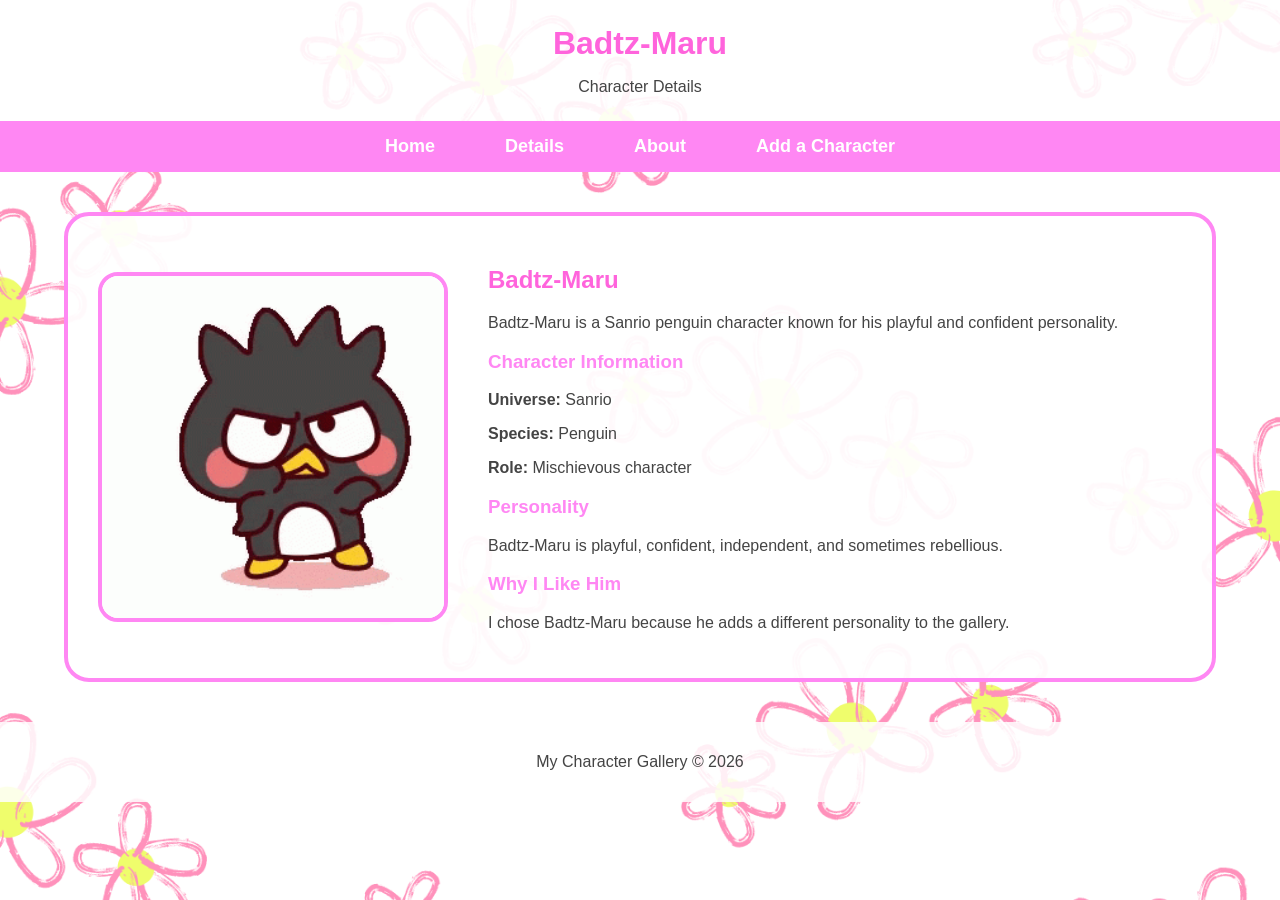
<file: src/main/resources/static/badtz-maru.html>
<!DOCTYPE html>
<html lang="en">

<head>
    <meta charset="UTF-8">
    <meta name="viewport" content="width=device-width, initial-scale=1.0">
    <link rel="stylesheet" href="style.css">
    <title>Badtz-Maru</title>
</head>

<body>

    <header>
        <h1>Badtz-Maru</h1>
        <p>Character Details</p>
    </header>

    <nav>
        <a href="index.html">Home</a>
        <a href="details.html">Details</a>
        <a href="about.html">About</a>
        <a href="new-character-form.html">Add a Character</a>
    </nav>

    <main>

        <section class="details-card">

            <img src="images/badtz.gif" alt="Badtz-Maru">

            <div class="details-text">

                <h2>Badtz-Maru</h2>

                <p>
                    Badtz-Maru is a Sanrio penguin character known
                    for his playful and confident personality.
                </p>

                <h3>Character Information</h3>

                <p><strong>Universe:</strong> Sanrio</p>
                <p><strong>Species:</strong> Penguin</p>
                <p><strong>Role:</strong> Mischievous character</p>

                <h3>Personality</h3>

                <p>
                    Badtz-Maru is playful, confident, independent,
                    and sometimes rebellious.
                </p>

                <h3>Why I Like Him</h3>

                <p>
                    I chose Badtz-Maru because he adds a different
                    personality to the gallery.
                </p>

            </div>

        </section>

    </main>

    <footer>
        <p>My Character Gallery &copy; 2026</p>
    </footer>

</body>

</html>
</file>
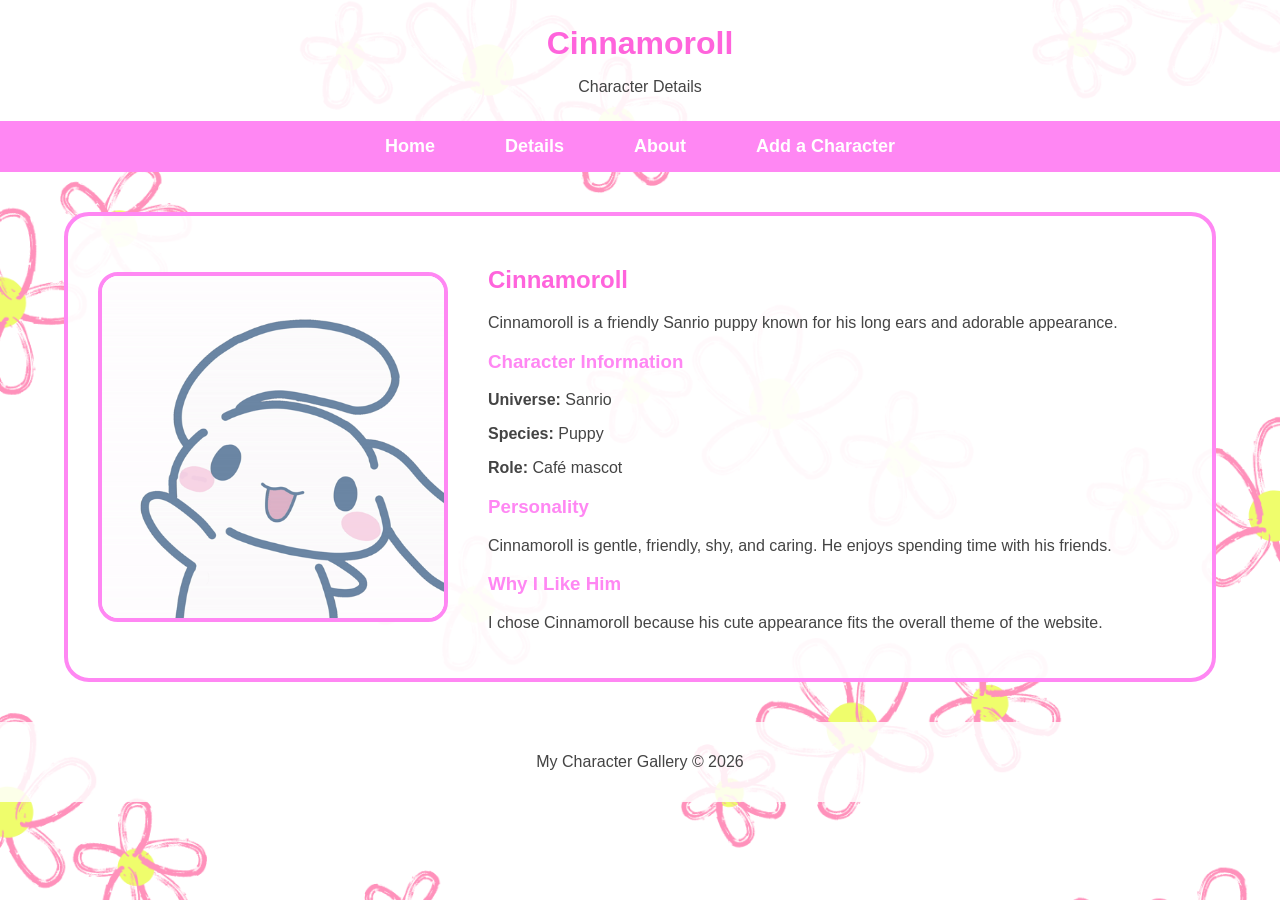
<file: src/main/resources/static/cinnamoroll.html>
<!DOCTYPE html>
<html lang="en">

<head>
    <meta charset="UTF-8">
    <meta name="viewport" content="width=device-width, initial-scale=1.0">
    <link rel="stylesheet" href="style.css">
    <title>Cinnamoroll</title>
</head>

<body>

    <header>
        <h1>Cinnamoroll</h1>
        <p>Character Details</p>
    </header>

    <nav>
        <a href="index.html">Home</a>
        <a href="details.html">Details</a>
        <a href="about.html">About</a>
        <a href="new-character-form.html">Add a Character</a>
    </nav>

    <main>

        <section class="details-card">

            <img src="images/cinnamoroll.gif" alt="Cinnamoroll">

            <div class="details-text">

                <h2>Cinnamoroll</h2>

                <p>
                    Cinnamoroll is a friendly Sanrio puppy known for
                    his long ears and adorable appearance.
                </p>

                <h3>Character Information</h3>

                <p><strong>Universe:</strong> Sanrio</p>
                <p><strong>Species:</strong> Puppy</p>
                <p><strong>Role:</strong> Café mascot</p>

                <h3>Personality</h3>

                <p>
                    Cinnamoroll is gentle, friendly, shy, and caring.
                    He enjoys spending time with his friends.
                </p>

                <h3>Why I Like Him</h3>

                <p>
                    I chose Cinnamoroll because his cute appearance
                    fits the overall theme of the website.
                </p>

            </div>

        </section>

    </main>

    <footer>
        <p>My Character Gallery &copy; 2026</p>
    </footer>

</body>

</html>
</file>
<file: src/main/resources/static/style.css>
/* =========================
   GENERAL PAGE
========================= */

* {
    box-sizing: border-box;
}

body {
    margin: 0;

    font-family: Arial, sans-serif;

    color: #444;

    background-image: url("images/a.png");
    background-size: cover;
    background-position: center;
    background-repeat: no-repeat;
    background-attachment: fixed;
}


/* =========================
   HEADER
========================= */

header {
    text-align: center;

    background-color: rgba(255, 255, 255, 0.90);

    padding: 25px;
}

header h1 {
    color: rgb(255, 100, 220);

    margin: 0;
}

header p {
    margin-bottom: 0;
}


/* =========================
   NAVIGATION
========================= */

nav {
    display: flex;

    justify-content: center;
    align-items: center;

    gap: 70px;

    background-color: rgb(255, 135, 243);

    padding: 15px;
}

nav a {
    color: white;

    text-decoration: none;

    font-size: 18px;

    font-weight: bold;
}

nav a:hover {
    color: #ffe6fa;
}


/* =========================
   MAIN
========================= */

main {
    width: 90%;

    max-width: 1200px;

    margin: 40px auto;
}

main > h2 {
    text-align: center;

    color: rgb(255, 100, 220);

    background-color: rgba(255, 255, 255, 0.90);

    padding: 12px;

    border-radius: 15px;
}


/* =========================
   SEARCH BAR
========================= */

.search-box {
    display: flex;

    justify-content: center;

    gap: 10px;

    margin: 25px auto;
}

.search-box input {
    width: 400px;

    padding: 12px;

    border: 3px solid rgb(255, 135, 243);

    border-radius: 20px;

    outline: none;
}

.search-box button {
    background-color: rgb(255, 135, 243);

    color: white;

    border: none;

    border-radius: 20px;

    padding: 12px 20px;

    cursor: pointer;
}

.search-box button:hover {
    transform: scale(1.05);
}


/* =========================
   CHARACTER GALLERY
========================= */

.character-gallery {
    display: flex;

    justify-content: center;

    gap: 20px;

    flex-wrap: wrap;
}


/* =========================
   CHARACTER CARDS
========================= */

.card {
    width: 200px;

    background-color: white;

    border: 4px solid rgb(255, 135, 243);

    border-radius: 20px;

    overflow: hidden;

    text-align: center;

    padding-bottom: 20px;

    box-shadow: 0 5px 15px rgba(255, 105, 220, 0.25);
}

.card img {
    width: 100%;

    height: 180px;

    object-fit: cover;
}

.card h3 {
    color: rgb(255, 100, 220);

    margin: 12px 5px 8px;
}

.card p {
    margin: 8px 12px;

    font-size: 14px;

    line-height: 1.4;
}


/* =========================
   VIEW MORE BUTTON
========================= */

.view-button {
    display: inline-block;

    background-color: rgb(255, 135, 243);

    color: white;

    text-decoration: none;

    border-radius: 20px;

    padding: 10px 18px;

    margin-top: 8px;

    font-weight: bold;
}

.view-button:hover {
    background-color: rgb(255, 100, 220);

    transform: scale(1.05);
}


/* =========================
   DETAILS PAGE
========================= */

.details-card {
    display: flex;

    align-items: center;

    gap: 40px;

    background-color: rgba(255, 255, 255, 0.95);

    border: 4px solid rgb(255, 135, 243);

    border-radius: 25px;

    padding: 30px;
}

.details-card img {
    width: 350px;

    height: 350px;

    object-fit: cover;

    border-radius: 20px;

    border: 4px solid rgb(255, 135, 243);
}

.details-text {
    flex: 1;
}

.details-text h2 {
    color: rgb(255, 100, 220);
}

.details-text h3 {
    color: rgb(255, 135, 243);
}


/* =========================
   ABOUT PAGE
========================= */

.about-card {
    display: flex;

    align-items: center;

    gap: 40px;

    background-color: rgba(255, 255, 255, 0.95);

    border: 4px solid rgb(255, 135, 243);

    border-radius: 25px;

    padding: 30px;
}

.about-card img {
    width: 300px;

    height: 300px;

    object-fit: cover;

    border-radius: 20px;

    border: 4px solid rgb(255, 135, 243);
}

.about-card h2 {
    color: rgb(255, 100, 220);
}

.about-card h3 {
    color: rgb(255, 135, 243);
}


/* =========================
   FORM PAGE
========================= */

.form-card {
    max-width: 650px;

    margin: auto;

    background-color: rgba(255, 255, 255, 0.95);

    border: 4px solid rgb(255, 135, 243);

    border-radius: 25px;

    padding: 30px;
}

.form-card h2 {
    text-align: center;

    color: rgb(255, 100, 220);
}

form {
    display: flex;

    flex-direction: column;
}

form label {
    margin-top: 15px;

    margin-bottom: 5px;

    font-weight: bold;

    color: rgb(255, 100, 220);
}

form input,
form textarea {
    padding: 12px;

    border: 2px solid rgb(255, 135, 243);

    border-radius: 10px;

    font-family: Arial, sans-serif;

    outline: none;
}

form textarea {
    resize: vertical;
}

form button {
    margin-top: 20px;

    padding: 12px;

    background-color: rgb(255, 135, 243);

    color: white;

    border: none;

    border-radius: 20px;

    font-size: 16px;

    font-weight: bold;

    cursor: pointer;
}

form button:hover {
    background-color: rgb(255, 100, 220);
}


/* =========================
   FOOTER
========================= */

footer {
    text-align: center;

    background-color: rgba(255, 255, 255, 0.85);

    padding: 15px;

    margin-top: 40px;
}


/* =========================
   SMALLER SCREENS
========================= */

@media (max-width: 800px) {

    nav {
        gap: 20px;

        flex-wrap: wrap;
    }

    .details-card,
    .about-card {
        flex-direction: column;

        text-align: center;
    }

    .character-gallery {
        gap: 15px;
    }

}

.card img {
    width: 100%;
    height: 200px;
    object-fit: contain;
}

#status,
#successMessage {
    text-align: center;
    margin: 15px;
}

[hidden] {
    display: none !important;
}
</file>
